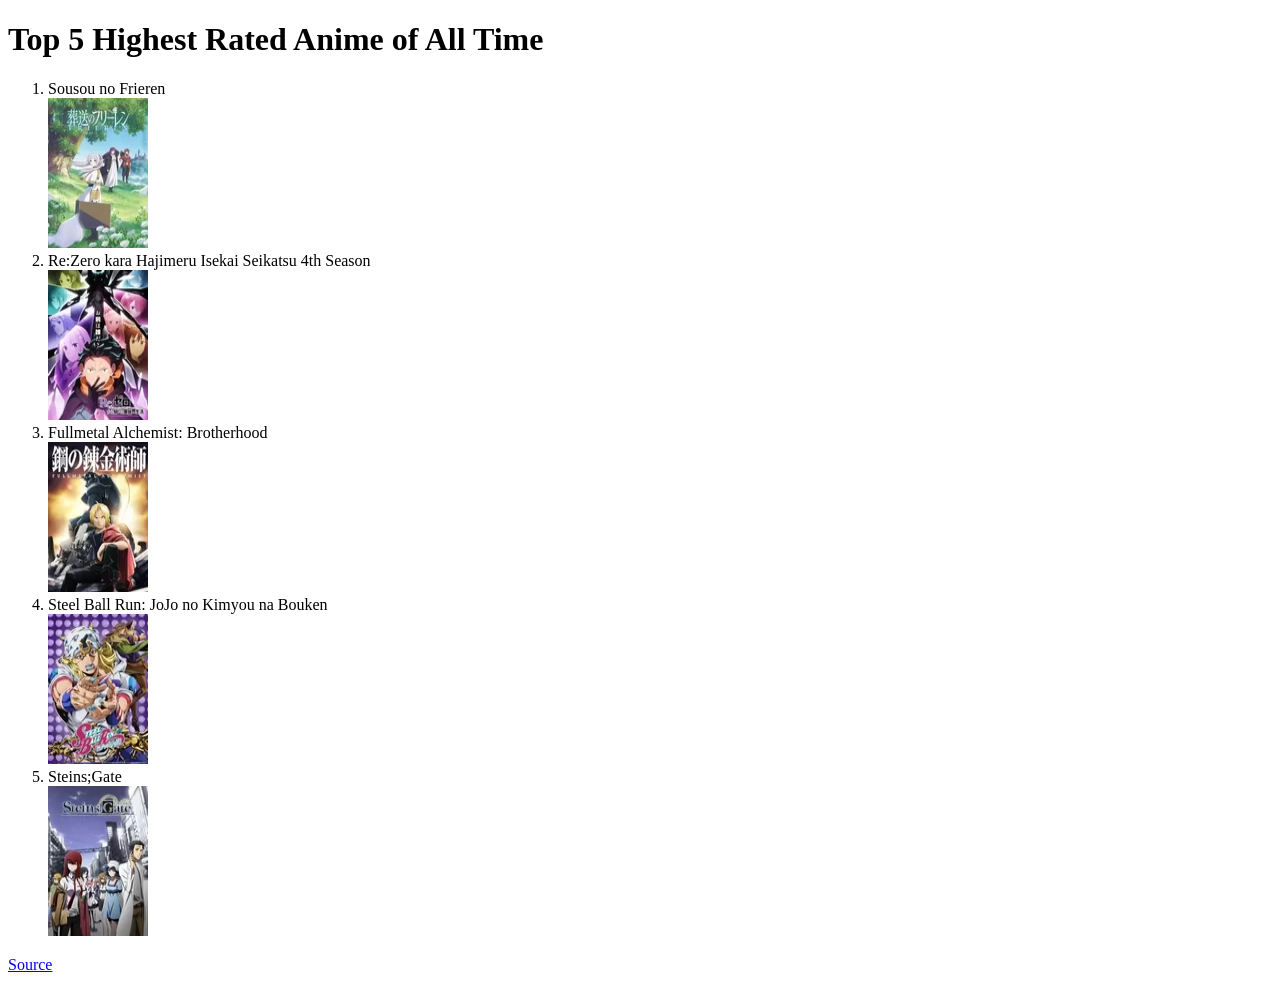
<file: HTML1/index.html>
<!DOCTYPE html>
<html lang="en" xmlns="http://www.w3.org/1999/xhtml">

<head>
    <title>
        Top Anime
    </title>
</head>

<body>
    <h1>
        Top 5 Highest Rated Anime of All Time
    </h1>
    <main>
        <ol>
            <li>
                Sousou no Frieren
                <br>
                <img src="AnimeProject/images/138006.webp" width="100"
                    height="150" />
            </li>
            <li>
                Re:Zero kara Hajimeru Isekai Seikatsu 4th Season
                <br>
                <img src="AnimeProject/images/155824.webp"
                    alt="Re:Zero kara Hajimeru Isekai Seikatsu 4th Season" width="100" height="150" />
            </li>
            <li>
                Fullmetal Alchemist: Brotherhood
                <br>
                <img src="AnimeProject/images/94745.webp"
                    alt="Fullmetal Alchemist: Brotherhood" width="100" height="150" />
            </li>
            <li>
                Steel Ball Run: JoJo no Kimyou na Bouken
                <br>
                <img src="AnimeProject/images/154111.webp"
                    alt="Steel Ball Run: JoJo no Kimyou na Bouken" width="100" height="150" />
            </li>
            <li>
                Steins;Gate
                <br>
                <img src="AnimeProject/images/127974.webp"
                    alt="Steins;Gate" width="100" height="150" />
            </li>
        </ol>
        <a href="https://myanimelist.net/topanime.php">Source</a>
    </main>
</body>

</html>
</file>
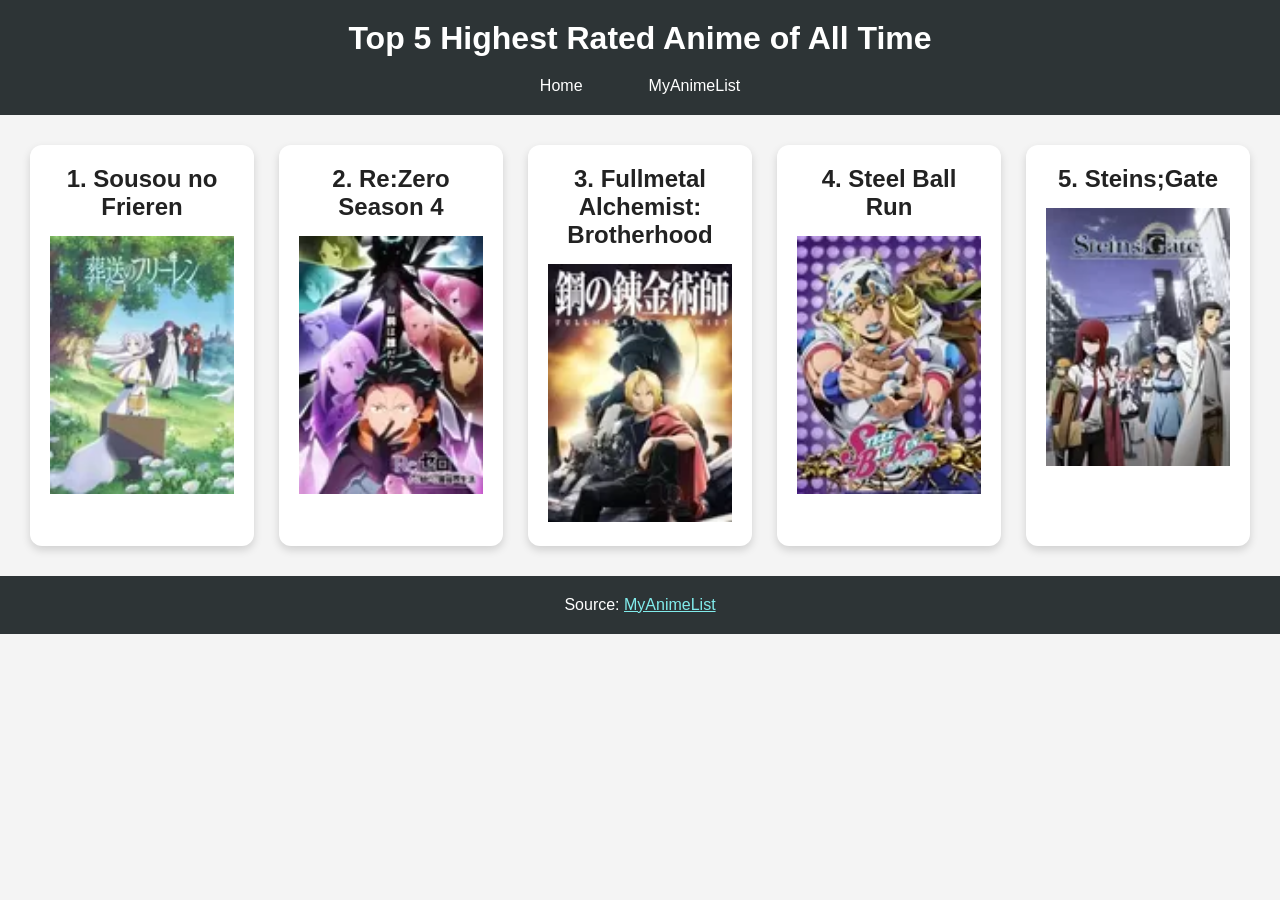
<file: HTML2/index.html>
<!DOCTYPE html>
<html lang="en">

<head>
    <meta charset="UTF-8">
    <meta name="viewport" content="width=device-width, initial-scale=1.0">
    <title>Top Anime</title>
    <link rel="stylesheet" href="CSS/style.css">
</head>

<body>

    <a href="#main-content" class="skip-link">Skip to Main Content</a>

    <header>
        <h1>Top 5 Highest Rated Anime of All Time</h1>

        <nav>
            <ul class="nav-links">
                <li><a href="index.html">Home</a></li>
                <li><a href="https://myanimelist.net/topanime.php">MyAnimeList</a></li>
            </ul>
        </nav>
    </header>

    <main id="main-content">

        <section class="grid">

            <article class="card">
                <h2>1. Sousou no Frieren</h2>
                <img src="images/138006.webp"
                    alt="Sousou no Frieren">
            </article>

            <article class="card">
                <h2>2. Re:Zero Season 4</h2>
                <img src="images/155824.webp"
                    alt="Re Zero Season 4">
            </article>

            <article class="card">
                <h2>3. Fullmetal Alchemist: Brotherhood</h2>
                <img src="images/94745.webp"
                    alt="Fullmetal Alchemist Brotherhood">
            </article>

            <article class="card">
                <h2>4. Steel Ball Run</h2>
                <img src="images/154111.webp"
                    alt="Steel Ball Run">
            </article>

            <article class="card">
                <h2>5. Steins;Gate</h2>
                <img src="images/127974.webp"
                    alt="Steins Gate">
            </article>

        </section>

    </main>

    <footer>
        <p>
            Source:
            <a href="https://myanimelist.net/topanime.php">
                MyAnimeList
            </a>
        </p>
    </footer>

</body>

</html>
</file>
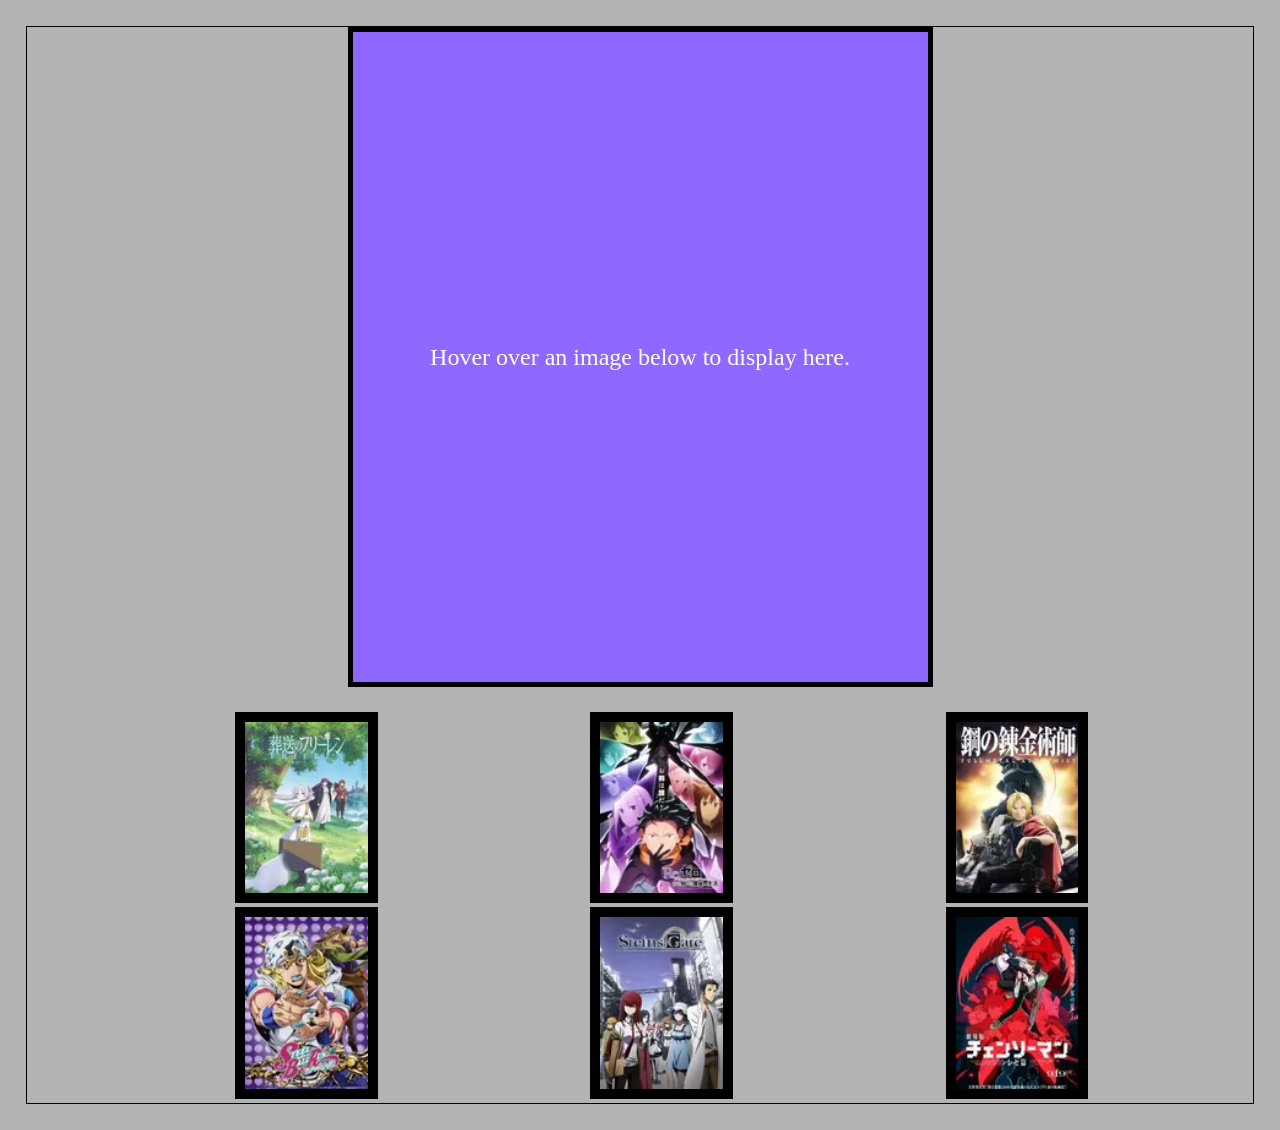
<file: HTML4/index.html>
<!DOCTYPE html>
<html lang="en">
<head>
	<meta charset="UTF-8">
	<title>Photo Gallery</title>
	<link rel="stylesheet" href="CSS/gallery.css">
	<script src = "JS/gallery.js"></script>
</head>
<body onload="addTabFocus()">
	
	<div id = "image">
		Hover over an image below to display here.
	</div>
	
	<img class = "preview" alt = "Sousou no Frieren" src = "images/138006.webp" onmouseover = "upDate(this)" onmouseout = "unDo()" onfocus="upDate(this)" onblur="unDo()">
	
	<img class = "preview" alt = "Re:Zero kara Hajimeru Isekai Seikatsu 4th Season" src = "images/155824.webp" onmouseover = "upDate(this)" onmouseout = "unDo()" onfocus="upDate(this)" onblur="unDo()">
	
	<img class = "preview" src = "images/94745.webp" alt = "Fullmetal Alchemist: Brotherhood" onmouseover = "upDate(this)" onmouseout = "unDo()" onfocus="upDate(this)" onblur="unDo()">

	<img class = "preview" src = "images/154111.webp" alt = "Steel Ball Run: JoJo no Kimyou na Bouken" onmouseover = "upDate(this)" onmouseout = "unDo()" onfocus="upDate(this)" onblur="unDo()">

	<img class = "preview" src = "images/127974.webp" alt = "Steins;Gate" onmouseover = "upDate(this)" onmouseout = "unDo()" onfocus="upDate(this)" onblur="unDo()">

	<img class = "preview" src = "images/150638.webp" alt = "Chainsaw Man Movie: Reze-hen" onmouseover = "upDate(this)" onmouseout = "unDo()" onfocus="upDate(this)" onblur="unDo()">


</body>
</html>
</file>
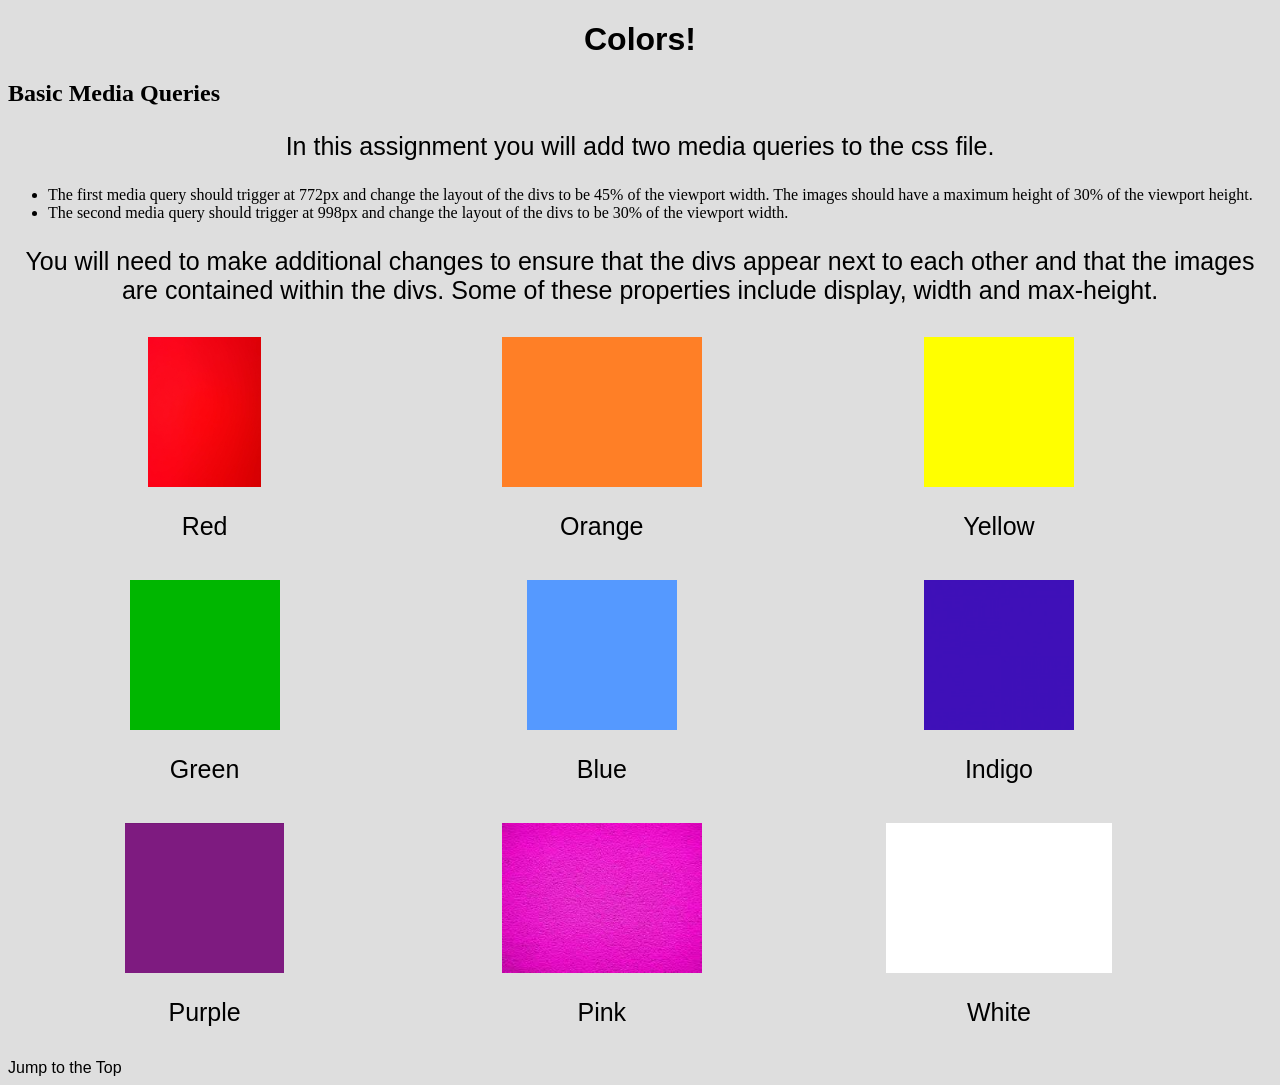
<file: HTML5/index.html>
<!DOCTYPE html>
<html lang="en">

<head>
  <meta charset="UTF-8">
  <meta http-equiv="X-UA-Compatible" content="IE=edge">
  <meta name="viewport" content="width=device-width, initial-scale=1.0">
  <title>Colors</title>
  <link rel="stylesheet" href="css/style.css">
</head>

<body>
  <header>
    <h1 id="top">Colors!</h1>
  </header>

  <main>
    <h2>Basic Media Queries</h2>
    <p>In this assignment you will add two media queries to the css file.</p>
    <ul>
      <li>The first media query should trigger at 772px and change the layout of the divs to be 45% of the viewport width. The images should have a maximum height of 30% of the viewport height.</li>

      <li>The second media query should trigger at 998px and change the layout of the divs to be 30% of the viewport width.</li>
    </ul>
    <p>You will need to make additional changes to ensure that the divs appear next to each other and that the images are contained within the divs.  Some of these properties include display, width and max-height.</p>

    <div>
      <img src="images/Red.jpeg" alt="Red" width="200">
      <p class = "label">Red</p>
    </div>
    <div>
      <img src="images/Orange.png" alt="Orange" width="200">
      <p class = "label">Orange</p>
    </div>
    <div>
      <img src="images/Yellow.png" alt="Yellow" width="200">
      <p class = "label">Yellow</p>
    </div>
    <div>
      <img src="images/Green.png" alt="Green" width="200">
      <p class = "label">Green</p>
    </div>
    <div>
      <img src="images/Blue.png" alt="Blue" width="200">
      <p class = "label">Blue</p>
    </div>
    <div>
      <img src="images/Indigo.jpeg" alt="Indigo" width="200">
      <p class = "label">Indigo</p>
    </div>
    <div>
      <img src="images/Purple.png" alt="Purple" width="200">
      <p class = "label">Purple</p>
    </div>
    <div>
      <img src="images/Pink.jpeg" alt="Pink" width="200">
      <p class = "label">Pink</p>
    </div>
    <div>
      <img src="images/White.png" alt="White" width="200">
      <p class = "label">White</p>
    </div>
    </div>
  </main>

  <footer>
    <a href="#top">Jump to the Top</a>
  </footer>
</body>

</html>
</file>
<file: HTML2/CSS/style.css>
*{
    margin:0;
    padding:0;
    box-sizing:border-box;
}

body{
    font-family:Arial, Helvetica, sans-serif;
    background:#f4f4f4;
    color:#222;
}

/* Skip Link */

.skip-link{
    position:absolute;
    left:-999px;
    top:10px;
    background:black;
    color:white;
    padding:10px 16px;
    text-decoration:none;
    border-radius:5px;
}

.skip-link:focus{
    left:20px;
}

/* Header */

header{
    background:#2d3436;
    color:white;
    padding:20px;
}

header h1{
    text-align:center;
    margin-bottom:20px;
}

/* Navigation */

.nav-links{
    display:flex;
    justify-content:center;
    gap:30px;
    list-style:none;
}

.nav-links a{
    color:white;
    text-decoration:none;
    padding:10px 18px;
    border-radius:5px;
    transition:.3s;
}

.nav-links a:hover,
.nav-links a:focus{
    background:#0984e3;
}

/* Grid */

.grid{
    display:grid;
    grid-template-columns:repeat(auto-fit,minmax(220px,1fr));
    gap:25px;
    padding:30px;
}

/* Cards */

.card{
    background:white;
    padding:20px;
    border-radius:12px;
    text-align:center;
    box-shadow:0 4px 8px rgba(0,0,0,.15);
}

.card img{
    width:100%;
    max-width:200px;
    margin-top:15px;
}

/* Footer */

footer{
    text-align:center;
    padding:20px;
    background:#2d3436;
    color:white;
}

footer a{
    color:#81ecec;
}
</file>
<file: HTML4/CSS/gallery.css>
/*Name this external file gallery.css*/
body{
		margin: 2%;
		border: 1px solid black;
		background-color: #b3b3b3;
}
#image{
    line-height:650px;
		width: 575px;
    height: 650px;
		border:5px solid black;
		margin:0 auto;
    background-color: #8e68ff;
    background-image: url('');
    background-repeat: no-repeat;
    color:#FFFFFF;
    text-align: center;
    background-size: 100%;
    margin-bottom:25px;
    font-size: 150%;
}
.preview{
		width:10%;
		margin-left:17%;
    border: 10px solid black;
}
img{
		width:95%;
}
</file>
<file: HTML5/css/style.css>
body {
    background-color: #dedede;
}

h1 {
    text-align: center;
    font-family:Arial, sans-serif;
    font-size: 32px;
}

a {
    color: #000;
    text-decoration: none;
    font-family:Arial, sans-serif;
}

p {
   font-size: 25px;
   font-family:Arial, sans-serif;
}

img{
  width:100%;
}


p{
  text-align:center;
}

div img{
    width:150px;
    height: 150px;
    display:block;
    margin:auto;
}

div{
  display: inline-block;
  width: 24%;
  margin: 5px;
  padding: 2px;
}
@media screen and (min-width: 772px) {

    div {
        width: 45%;
        display: inline-block;
        vertical-align: top;
    }

    div img {
        max-height: 30vh;
        width: auto;
    }

}
@media screen and (min-width: 998px) {

    div {
        width: 30%;
    }

}


























/* 
main {
    border: 5px #000 solid;
    margin: 10px;
}
 */
/* 

.container {
    display: grid;
    grid-template-columns: 1fr;
    justify-items: center;
}
 */
/* img{
    width: 200px;
    height: 200px;
    padding: 5px;
} */

/* .child {
    position: relative;
    display: inline-block;
    border: 5px black solid;
    margin: 5px;
    border-radius: 5px;
} */

/* 

.label {
    display: none;
    position: absolute;
    top: 40%;
    left: 40%;
} */
/* 
.button {
    display: inline-block;
    border: 2px solid #000;
    padding: 5px;
    border-radius: 25px;
}
 */
/* 
.button:hover {
    background-color:#fff;
} */

/* 
footer {
    display: flex;
    justify-content: center;
} */

/* 
header {
    border-radius: 5px;
    border: 5px #000 solid;
    margin: 10px;
} */

/* 
.label {
    display: none;
    position: absolute;
    top: 40%;
    left: 40%;
} */
/* 
.child:hover .label {
    display: block;
} */
</file>
